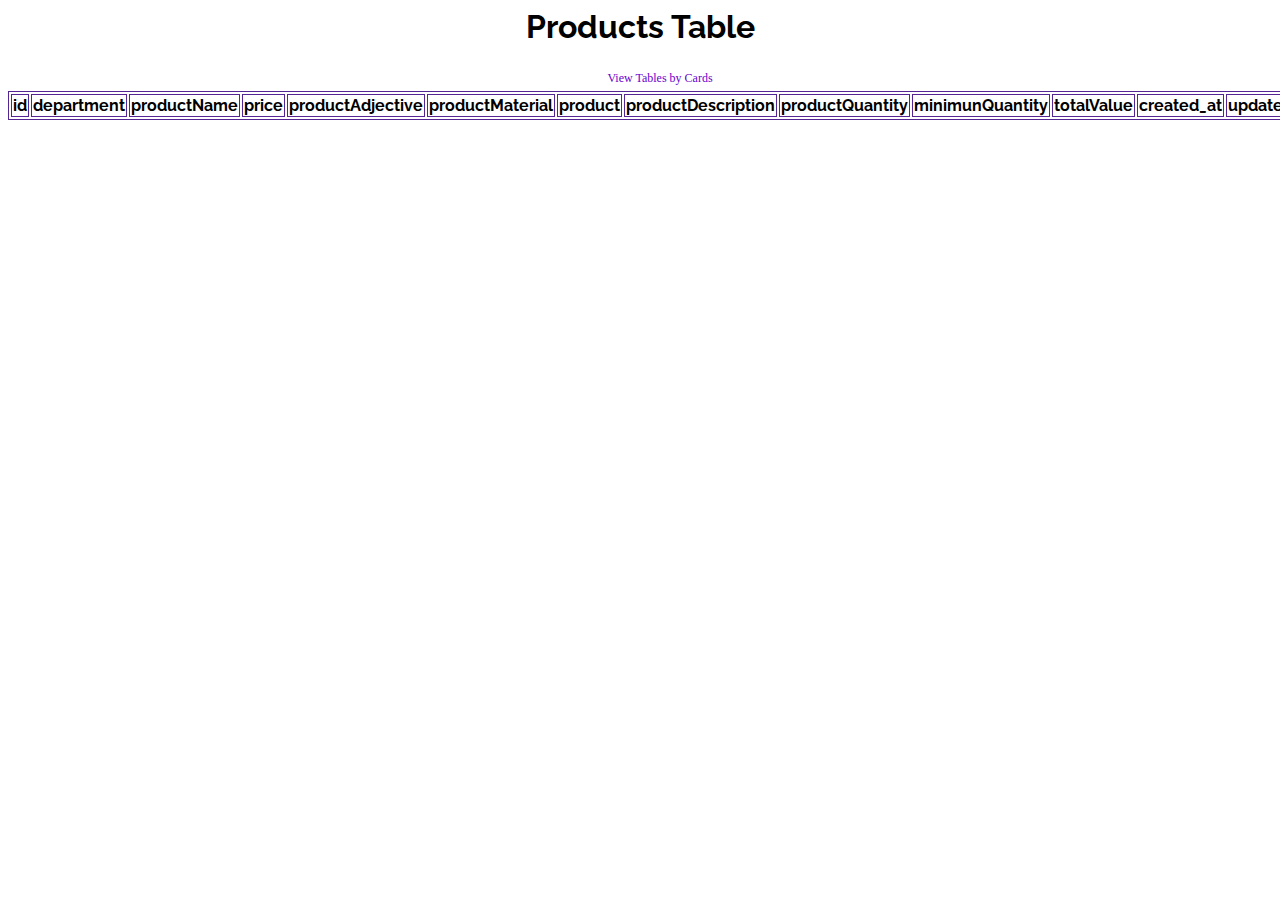
<file: index.html>
<html lang="en">
  <head>
    <meta charset="UTF-8" />
    <meta http-equiv="X-UA-Compatible" content="IE=edge" />
    <meta name="viewport" content="width=device-width, initial-scale=1.0" />

    <link
      href="https://cdn.jsdelivr.net/npm/bootstrap@5.1.3/dist/css/bootstrap.min.css"
      rel="stylesheet"
      integrity="sha384-1BmE4kWBq78iYhFldvKuhfTAU6auU8tT94WrHftjDbrCEXSU1oBoqyl2QvZ6jIW3"
      crossorigin="anonymous"
    />
    <link rel="stylesheet" href="style.css" />
    <title>Document</title>
  </head>
  <body>
    <table class="table table-bordered">
      <h1>Products Table</h1>
      <nav>
        <a href="card.html">View Tables by Cards</a>
      </nav>
      <tr>
        <th>id</th>
        <th>department</th>
        <th>productName</th>
        <th>price</th>
        <th>productAdjective</th>
        <th>productMaterial</th>
        <th>product</th>
        <th>productDescription</th>
        <th>productQuantity</th>
        <th>minimunQuantity</th>
        <th>totalValue</th>
        <th>created_at</th>
        <th>updated_at</th>
      </tr>
      <tbody id="tableBody"></tbody>
    </table>

    <script src="js/index.js"></script>
    <script
      src="https://cdn.jsdelivr.net/npm/@popperjs/core@2.10.2/dist/umd/popper.min.js"
      integrity="sha384-7+zCNj/IqJ95wo16oMtfsKbZ9ccEh31eOz1HGyDuCQ6wgnyJNSYdrPa03rtR1zdB"
      crossorigin="anonymous"
    ></script>
    <script
      src="https://cdn.jsdelivr.net/npm/bootstrap@5.1.3/dist/js/bootstrap.min.js"
      integrity="sha384-QJHtvGhmr9XOIpI6YVutG+2QOK9T+ZnN4kzFN1RtK3zEFEIsxhlmWl5/YESvpZ13"
      crossorigin="anonymous"
    ></script>
  </body>
</html>
</file>
<file: style.css>
@import url('https://fonts.googleapis.com/css2?family=Raleway:wght@500;700&display=swap');

table,
th,
td {
    border: 1px solid #552594;
}

th {
    font-family: 'Raleway', sans-serif;
}

h1 {
    font-family: 'Raleway', sans-serif;
    text-align: center;
}

nav>a {
    background-color: white;
    border: none;
    color: #6900cc;
    padding: 5px 20px;
    text-align: center;
    text-decoration: none;
    display: inline-block;
    font-size: 12px;
    width: 100%;
}

#all-cards {
    display: flex;
    flex-direction: row;
    flex-wrap: wrap;
    justify-content: flex-start;
    align-items: stretch;
    align-content: stretch;
}
</file>
